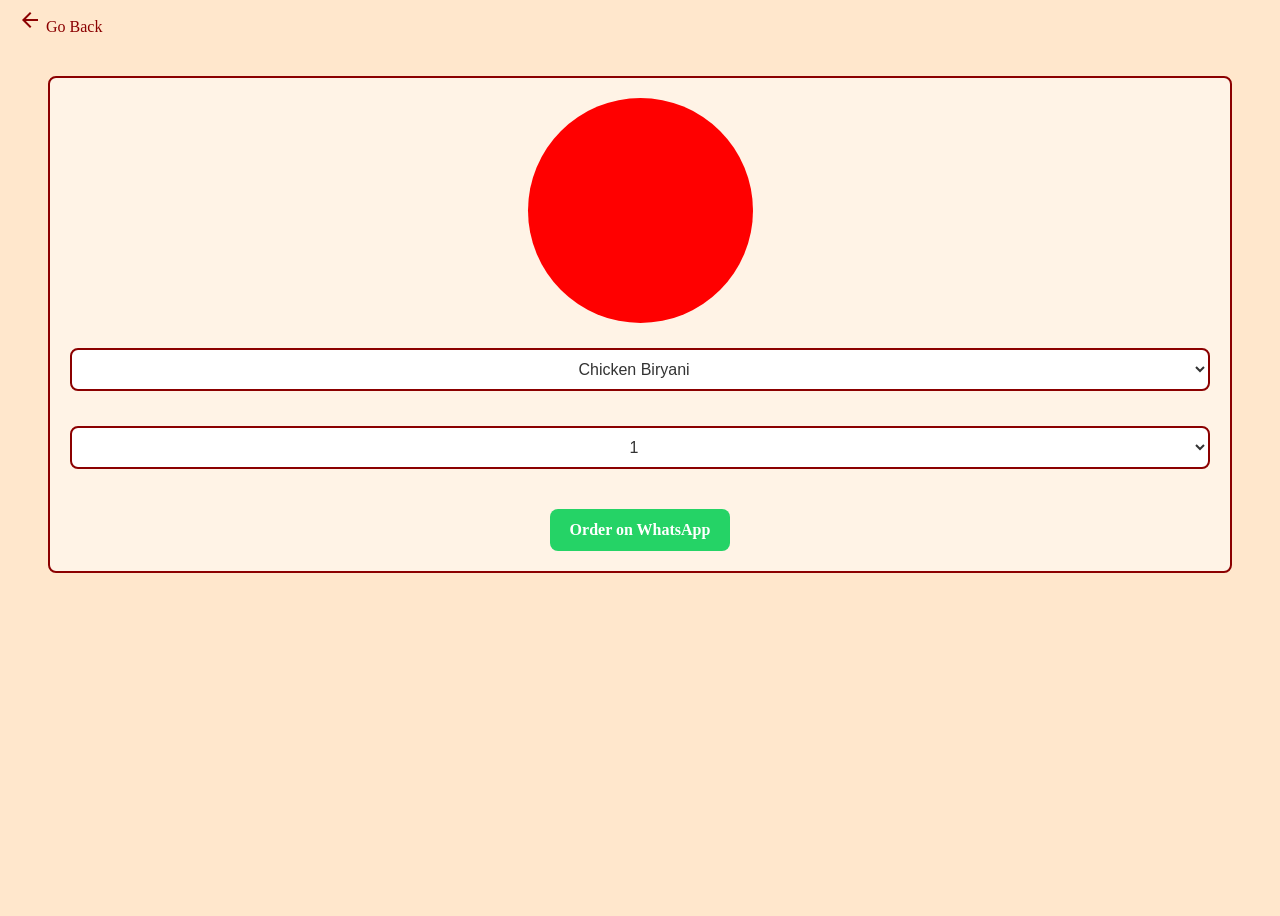
<file: order.html>
<!DOCTYPE html>
<html lang="en">
<head>
    <meta charset="UTF-8">
    <meta name="viewport" content="width=device-width, initial-scale=1.0">
    <title>Document</title>
    <link rel="stylesheet" href="order.css">
    <link href="https://fonts.googleapis.com/icon?family=Material+Icons" rel="stylesheet">
</head>
<body>
    <!-- https://wa.me/919866029991?text=Hello%2C%20I%20want%20to%20buy%20a%20Biryani -->
  <a href="index.html" class="back-arrow"><span class="material-icons">arrow_back</span> Go Back</a>
  <div class="order-box">
    <div class="logo"></div>
    <select id="biryani">
      <option>Chicken Biryani</option>
      <option>Mutton Biryani</option>
      <option>Veg Biryani</option>
    </select>
    <select id="qty">
      <option>1</option>
      <option>2</option>
      <option>3</option>
    </select>
    <!-- <button onclick="updateWhatsAppLink()">Order</button> -->
    <a id="whatsapp" target="_blank">Order on WhatsApp</a>
  </div>
<script>
    function updateWhatsAppLink() {
      const biryani = document.getElementById("biryani").value;
      const qty = document.getElementById("qty").value;
      const message = `Hello, I want to order ${qty} ${biryani}.`;
      const url = `https://wa.me/919866029991?text=${encodeURIComponent(message)}`;
      document.getElementById("whatsapp").href = url;
    }
    document.getElementById("biryani").addEventListener("change", updateWhatsAppLink);
    document.getElementById("qty").addEventListener("change", updateWhatsAppLink);
    updateWhatsAppLink();
</script>
</body>
</html>
</file>
<file: order.css>
body{
    min-height: 100vh;
    background: hsl(32, 100%, 90%);
    color: #333;
}
.back-arrow{
    text-decoration: none;
    color: #8b0000;
    padding: 10px;
}
.order-box{
    display: flex;
    flex-direction: column;
    align-items: center;
    background: hsl(32, 100%, 95%);
    padding: 20px;
    margin: 40px;
    gap: 15px;
    border: 2px solid #8b0000;
    border-radius: 8px;
}
#biryani, #qty {
    width: 100%;
    padding: 10px 12px;
    margin: 10px 8px;
    border: 2px solid #8b0000;
    border-radius: 8px;
    background: hsl(32, 100%, 100%);
    font-size: 16px;
    color: #333;
    transition: border-color 0.3s, box-shadow 0.3s;
    text-align: center;
    &:focus{
        border-color: #ff9800;
        box-shadow: 0 0 6px rgba(255, 152, 0, 0.4);
    }
}
#whatsapp {
    margin-top: 15px;
    padding: 12px 20px;
    background: #25D366;
    color: white;
    text-decoration: none;
    font-weight: bold;
    border-radius: 8px;
    transition: background 0.3s, transform 0.2s;
    &:hover{
        background: #1ebe5d;
        transform: scale(1.05);
    }
}
.logo{
    height:25vh;
    width: 25vh;
    background: red;
    border-radius:50%;
}
</file>
